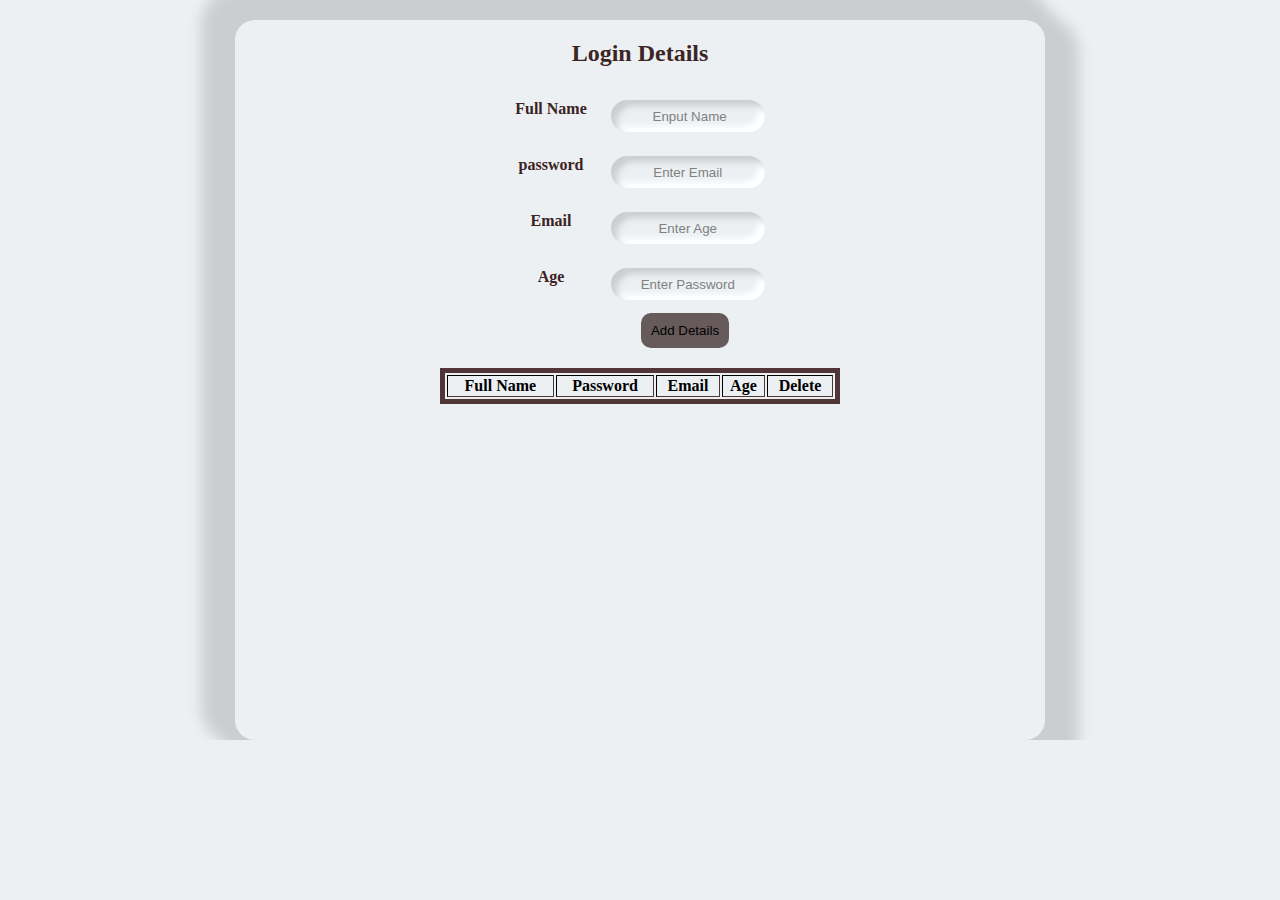
<file: note/index.html>
<!DOCTYPE html>
<html lang="en">
<head>
    <meta charset="UTF-8">
    <meta http-equiv="X-UA-Compatible" content="IE=edge">
    <meta name="viewport" content="width=device-width, initial-scale=1.0">
    <title>Document</title>
     <link rel="stylesheet" href="index.css" type="text/css">
</head>
<body>
    
 <div id="mylove">
 <h2>Login Details</h2>
<table id="tab">
     <thead>
        <tr> <th class="th">
        Full Name</th>
        <td> <input type="text"  id="name" placeholder=" Enput Name"> </td>
</tr>
 </thead>
  <tbody>
      <tr>
          <th class="th">
              password
              <td><input type="text" id="lname"  placeholder="Enter Email"></td>
            
          </th>
      </tr>
      <tr>
          <th class="th"> 
            Email
              <td> <input type="text" id="age" placeholder="Enter Age"></td>
          </th>
      </tr>
       <tr>
            <th class="th">Age</th>
            <td><input type="text" id="email" placeholder="Enter Password"></td>

       </tr>
       
      
             
    
  </tbody>
</table>
<button onclick="myClick()"> Add Details</button></th>
       
    
 <table border="5" id="show">
      <thead>
          <tr>
              <th> Full Name</th>
              <th>Password</th>
              <th>Email</th>
              <th>Age</th>
               <th>Delete</th>
          </tr>
      </thead>
 </table>
 </div>

  <script>
    var list1 =[];
    var list2 = [];
    var list3 = [];
    var list4 = [];
     
      var n = 1;
       var x = 0;
        function myClick(){
             if(document.getElementById("name").value ===""){
                 alert("Enter Details")
                 return
             }; 
               if(document.getElementById("lname").value===""){
                alert("Enter Details")
                 return
               }
               if(document.getElementById("lname").value===""){
                alert("Enter Details")
                 return
               }
               if(document.getElementById("lname").value===""){
                alert("Enter Details")
                 return
               }
            var add = document.getElementById("show");
             var addme = add.insertRow(n);
              
             list1[x] = document.getElementById("name").value;
             list2[x] = document.getElementById("lname").value;
             list3[x] = document.getElementById("age").value;
             list4[x] = document.getElementById("email").value;
              var cell1 = addme.insertCell(0);
              var cell2 = addme.insertCell(1);
              var cell3 = addme.insertCell(2);
              var cell4 = addme.insertCell(3);
             var cell5  =  addme.insertCell(4);
 

 cell1.innerHTML =list1[x];
 cell2.innerHTML =list2[x];
 cell3.innerHTML =list3[x];
 cell4.innerHTML =list4[x];
cell5.innerHTML= `<a onClick="close(this)">remove</a>`;
  n++; x++
    
            
  list1[x] = document.getElementById("name").value ="";
              list2[x] = document.getElementById("lname").value="";
             list3[x] = document.getElementById("age").value ="";
             list4[x] = document.getElementById("email").value ="";
              
     
        }   
         function close(td) {
            if(confirm("Are You Sure You Want To Delelet This ?")){
       row = td.parentElement.parentElement
        document.getElementById("show").deleteRow(row.rowIndex);
          
     }}
              
            
  </script>
  </body>
  </html>
</file>
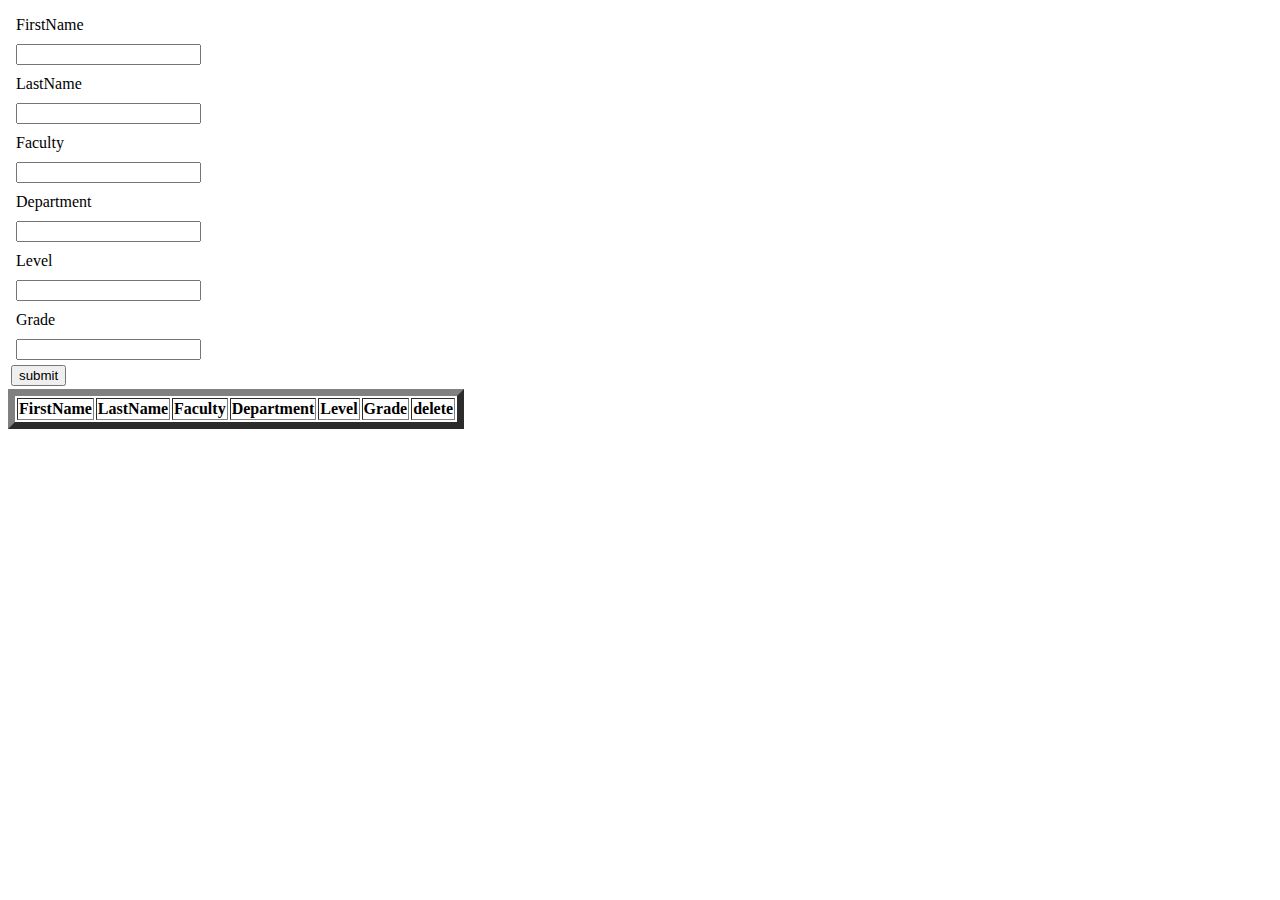
<file: building/form/index.html>
<!DOCTYPE html>
 <html lang="en">
 <head>
     <meta charset="UTF-8">
     <meta http-equiv="X-UA-Compatible" content="IE=edge">
     <meta name="viewport" content="width= , initial-scale=1.0">
     <title>Document</title>
      <link rel="stylesheet" href="style.css" type="text/css">
 </head>
 <body>
      <table>
           <td>
                <form onsubmit="event.preventDefault(); onFormSubmit();"autocomplete="off" action="get">
                     <div id="div">
                    <label for=" first"> FirstName</label> 
                     <input type="text" name="" id="fname">
                      <label for="last"> LastName</label>
                      <input type="text" id="lname"> 
                      <label for="last"> Faculty</label>
                      <input type="text" id="fac"> 
                      <label for="last"> Department</label>
                      <input type="text" id="dept"> 
                      <label for="last"> Level</label>
                      <input type="text" id="lev"> 
                      <label for="last"> Grade</label>
                      <input type="text" id="grade"> 
                      </div>
                </form>
                 <button id="btn"> submit</button>
           </td>
            <table border="7" id="scores">
                 <thead>
                     <tr>
                         <th>FirstName </th>
                         <th>LastName</th>
                         <th>Faculty</th>
                         <th> Department</th>
                         <th> Level</th>
                         <th> Grade</th>
                         <th> delete</th>




                     </tr>
                 </thead>
            </table>
      </table>
       <script src="form.js"></script>
 </body>
 </html>
</file>
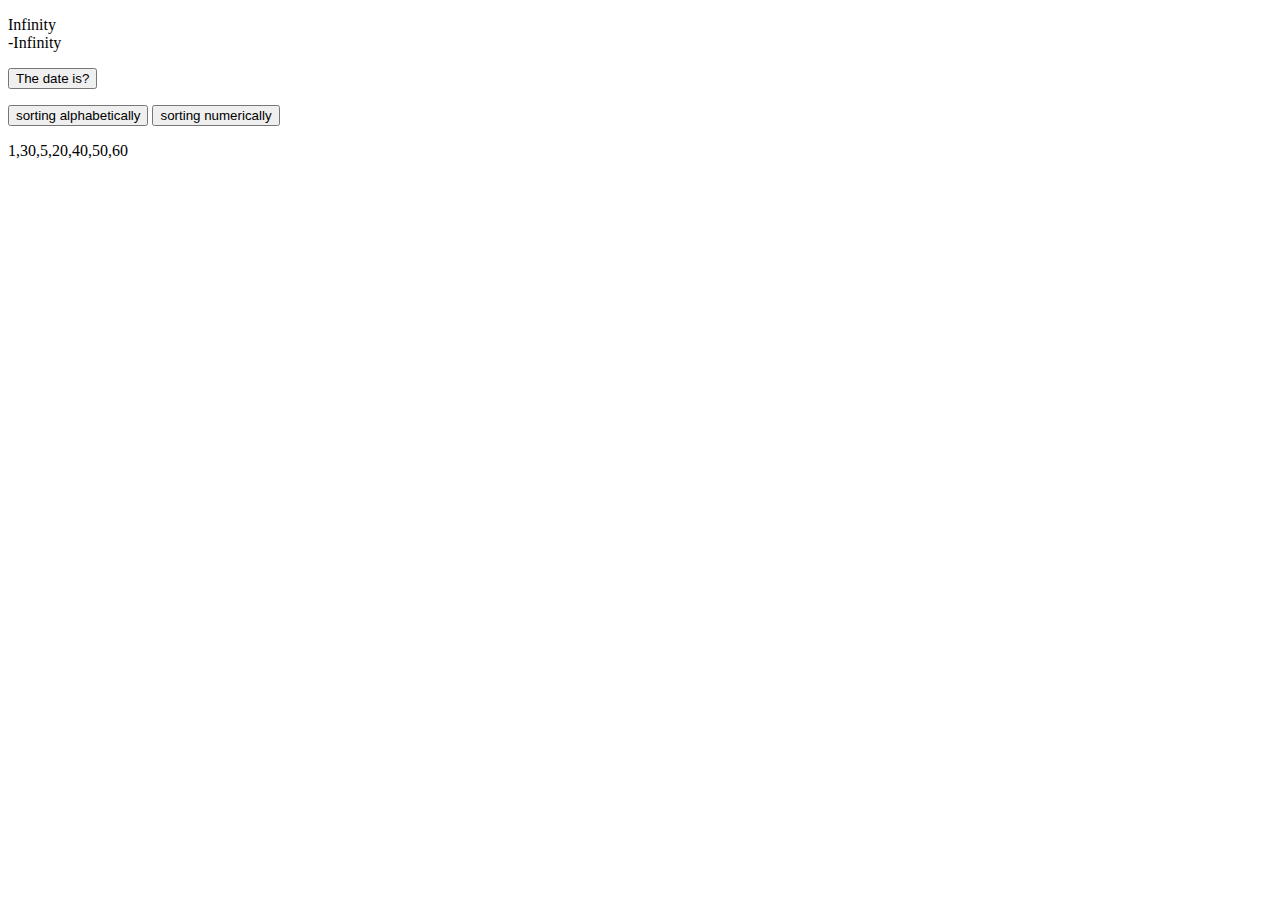
<file: building/link.html>
<!DOCTYPE html>
<html lang="en">
<head>
    <meta charset="UTF-8">
    <meta http-equiv="X-UA-Compatible" content="IE=edge">
    <meta name="viewport" content="width= , initial-scale=1.0">
    <title>Document</title>
</head>
<body> 
    <p id="demo"></p>
    <button onclick="document.getElementById('demo').innerHTML=Date()"> The date is?</button>
    <p id="demo2"></p>
    
     <button  onclick="myFunction1()"> sorting alphabetically</button>
     <button  onclick="myFunction2()"> sorting  numerically</button>
     <p id="demo3"></p>
     
   <script>
       //compare function
    const points=[1, 30, 5, 20, 40, 50, 60];
    document.getElementById('demo3').innerHTML=points
    function myFunction1(){ points.sort(); document.getElementById('demo3').innerHTML=points};
    const point=[1, 30, 5, 20, 40, 50, 60];
    document.getElementById('demo3').innerHTML=point
    function myFunction2(){ point.sort( function
        (a,b){ return a-b}
    ); document.getElementById('demo3').innerHTML=point};
    let header ='template literals';
    
 let tags =['template literals','javascript','ES6'];
 let html = `<h2> ${header}</h2><ul>`
 for (const x  of tags){ html+= `<li> ${x} </li>`
    
 }
 html +=`<ul>`
document.getElementById("demo").innerHTML=html;

 let myNumber =2;
 let x ="";
 while(myNumber != Infinity){
     myNumber=myNumber*myNumber;
     x=x+myNumber+'<br>';
 }
 document.getElementById('demo').innerHTML=x
 let xem = 2/0;
 let kem = -2/0
 document.getElementById('demo').innerHTML=xem+'<br>'+kem
    </script>
</body>
</html>
</file>
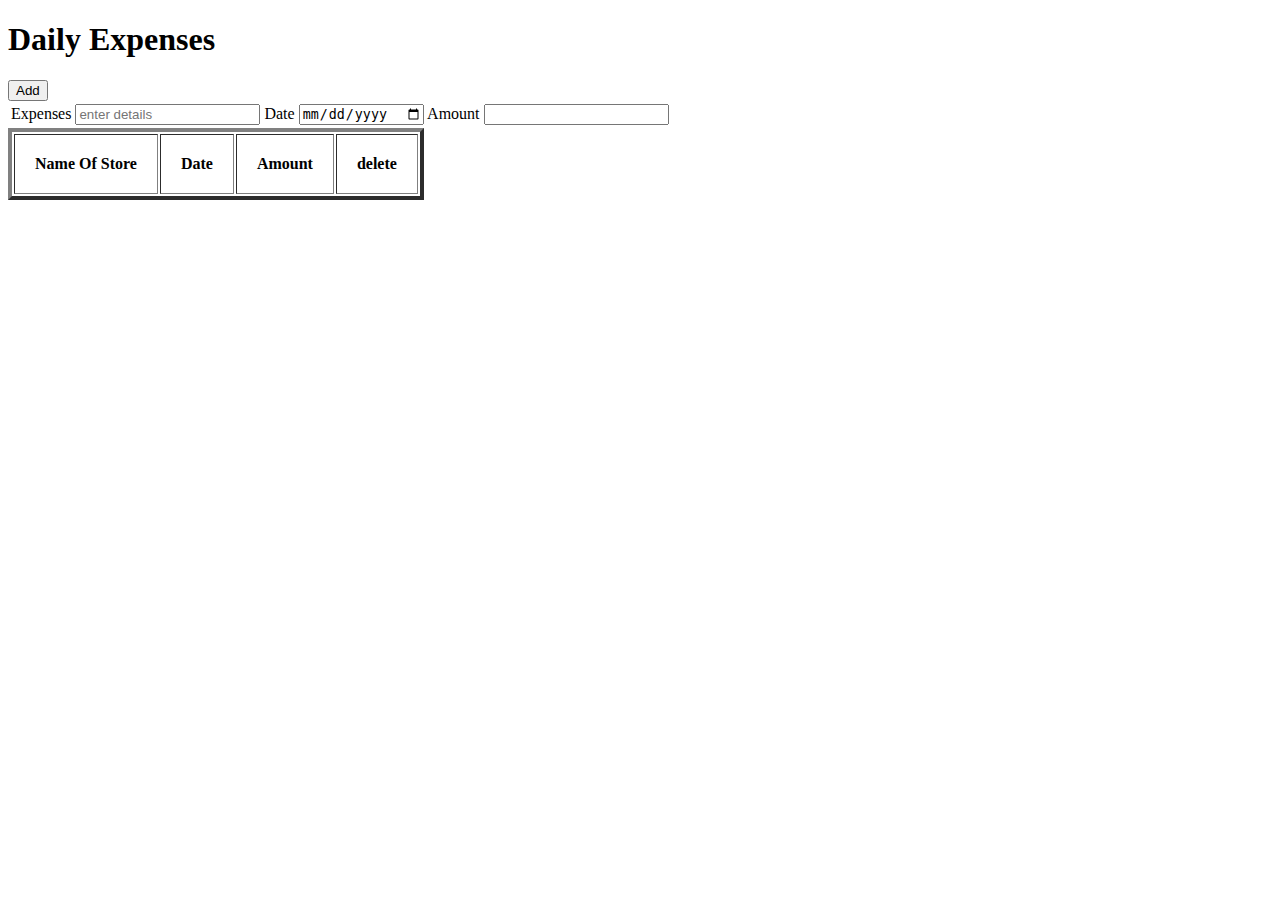
<file: note/note.html>
<!DOCTYPE html>
<html lang="en">
<head>
    <meta charset="UTF-8">
    <meta http-equiv="X-UA-Compatible" content="IE=edge">
    <meta name="viewport" content="width=device-width, initial-scale=1.0">
    <title>Document</title>
    <link rel="stylesheet" href="note.css" type="text/css">
</head>
<body>
            
      <h1>Daily Expenses</h1>
        <table>
         <td>
                   <label for="expenses">Expenses</label>
                   <input type="text"  id="expen" placeholder="enter details">
                
            

                     <label for="date"> Date</label>
                      <input type="date" id="date" placeholder="">
                
            
            
        
                    <label for="amount"> Amount</label>
                     <input type="text" id="amount" placeholder="">
            
        </td>
            
                <span><button id="btn">Add</button></span>
             
             
                  
             
             
       
     
        <table border="4" id="show">
              
             <thead >
                  
                     <th id="love">  Name Of Store</th>
                     <th id="hate"> Date </th>
                     <th id="neutra">Amount</th>
                      <th > delete</th>
                    
                 </tr>
             </thead>

        </table>
         
    </table>
<script src="note.js"></script>
</body>
</html>
</file>
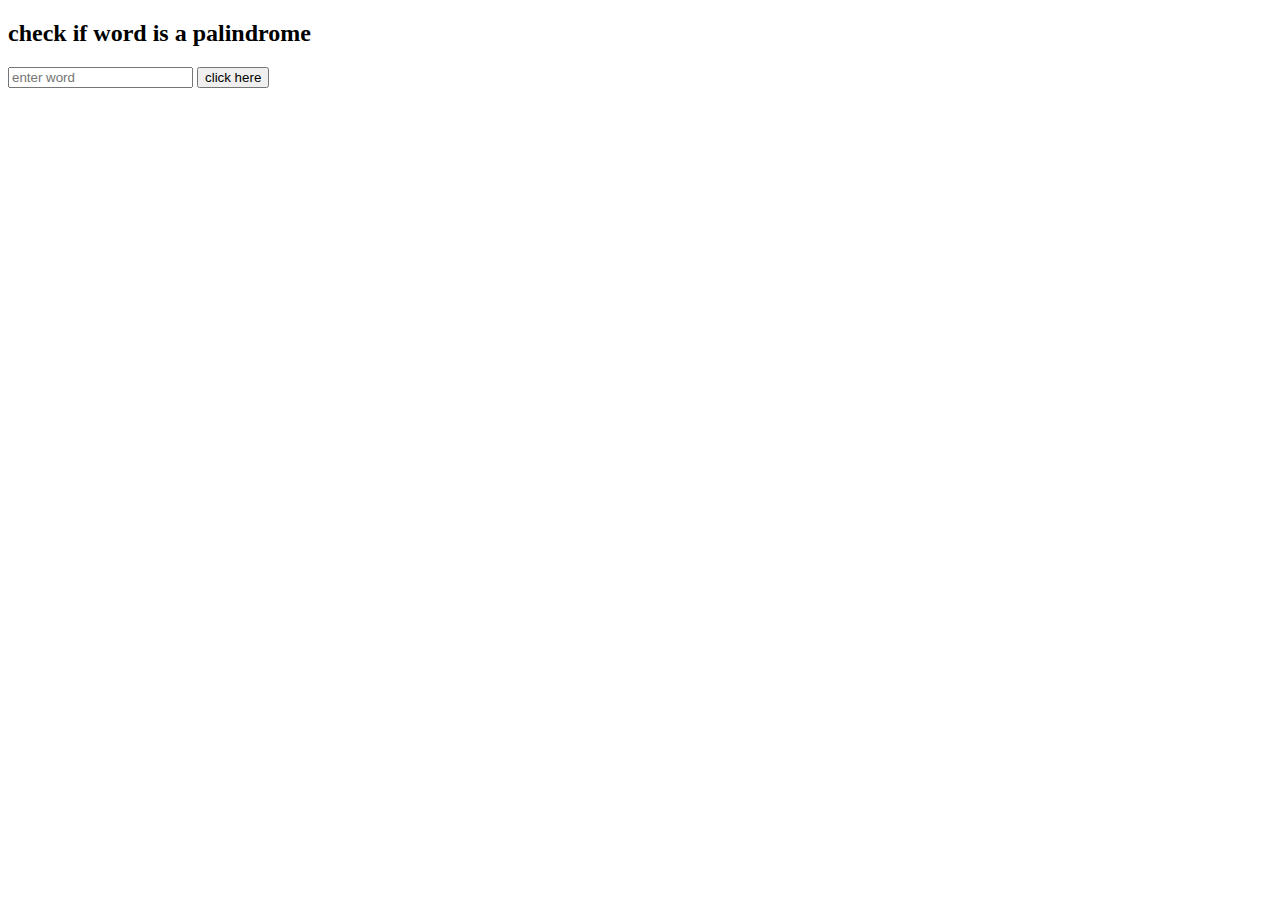
<file: building/palindromes/palin.html>
<!DOCTYPE html>
<html lang="en">
<head>
    <meta charset="UTF-8">
    <meta http-equiv="X-UA-Compatible" content="IE=edge">
    <meta name="viewport" content="width=device-width, initial-scale=1.0">
    <title>Document</title>
</head>
 
<body>
    <h2> check if word is a palindrome</h2>
    <input type="text" id="mypali" placeholder="enter word">
    <button onclick="check()">click here
    </button>
     <div id="result"></div>
      <script src="palin.js"></script> 
</body>
</html>
</file>
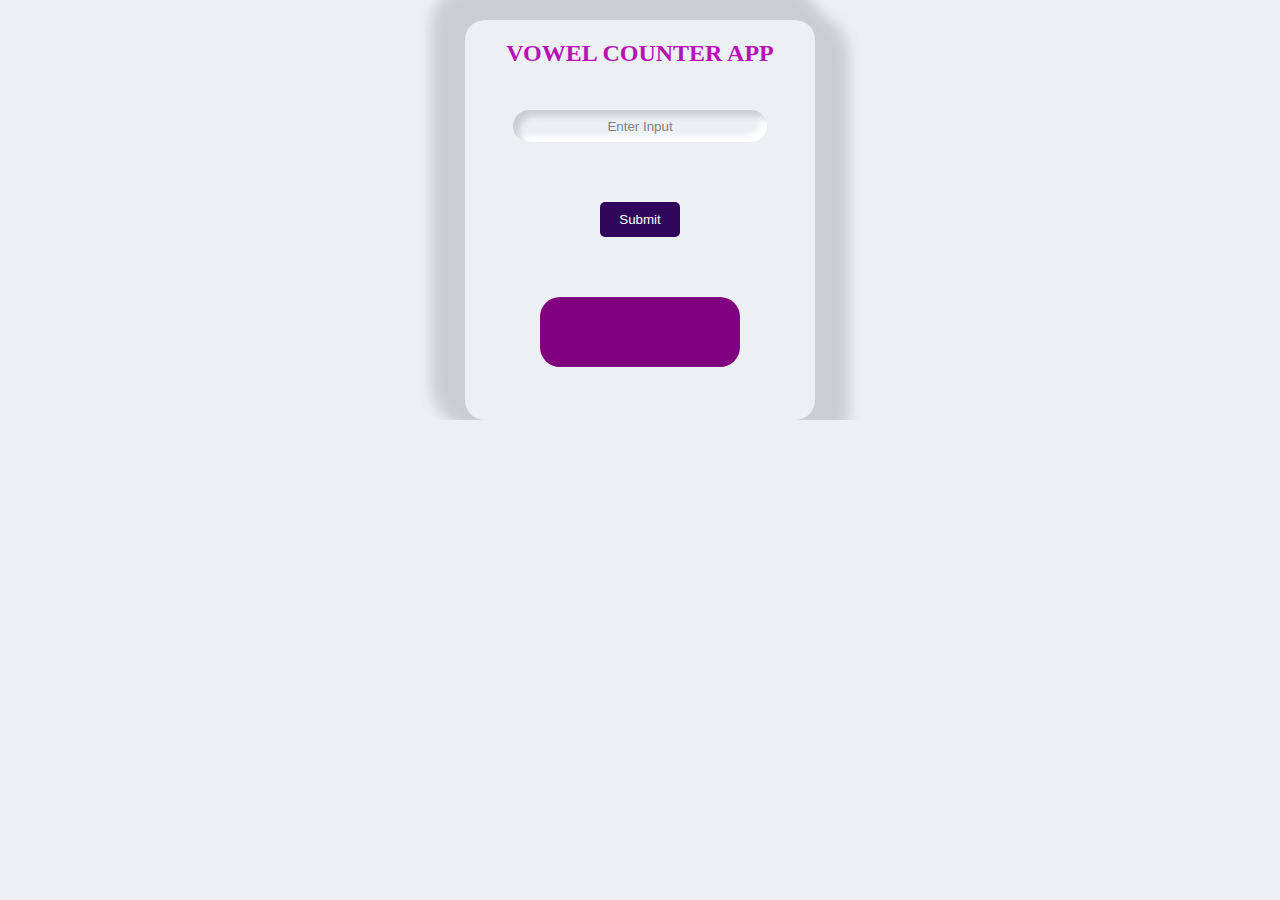
<file: building/palindromes/vowel.html>
<!DOCTYPE html>
<html lang="en">
  <head>
    <meta charset="UTF-8" />
    <meta http-equiv="X-UA-Compatible" content="IE=edge" />
    <meta name="viewport" content="width=device-width, initial-scale=1.0" />
    <title>Document</title>
     <link rel="stylesheet" href="vowel.css" type="text/css" >
  </head>

  <body>
    <div id="container">
    <h2>vowel counter app</h2>
    <input type="text" id="myvowel" placeholder="Enter Input" />
    <button onclick="vowel()">Submit</button>
    <div id="result">
               
    </div>
     
  </div>
   <script src="vowel.js"></script>
  </body>
</html>
</file>
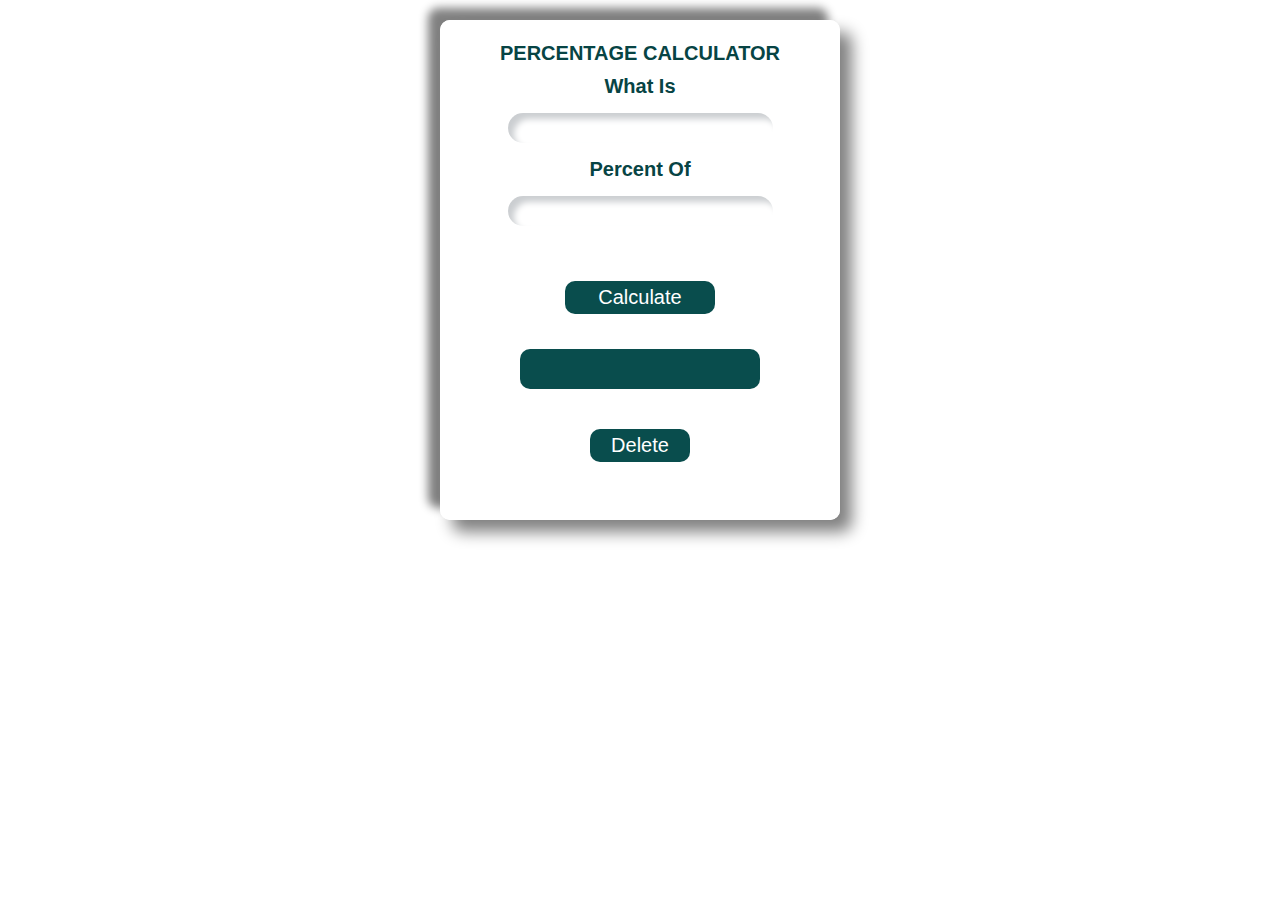
<file: building/percentage/per.html>
<!DOCTYPE html>
<html lang="en">
<head>
    <meta charset="UTF-8">
    <meta http-equiv="X-UA-Compatible" content="IE=edge">
    <meta name="viewport" content="width=device-width, initial-scale=1.0">
    <title>Document</title>
    <link rel="stylesheet" href="per.css" type="text/css">
</head>
<body>  <div class="container">
     <h1>percentage calculator</h1> 
   <div>
        <h3> what is</h3>
        <input type="text" id="value1">
         <h3>percent of</h3>
          <input type="text" id="value2">
           <button id="cal">Calculate</button>
        <div>
          <div>
     <div id="result"></div>
        
      </div>

     <div id="close"> <button class="btn">Delete</button></div>
      
</div>
</body>
<script src="per.js"></script>
</html>
</file>
<file: note/index.css>
*{
    margin: 0;
     
      text-align: center;
     overflow: hidden;
      background: #ecf0f3;
      
}
#mylove{
    position: relative;
     height: 80vh;
      width: 90vh;
       box-sizing: border-box;
        border-radius: 20px;
       align-items: center;
       margin: auto;
       margin-top: 20px;
       text-align: center;
       justify-content: center;
     box-shadow:  14px 14px 14px 20px #cbced1,-14px -14px 14px 20px #cbced1 ;
}
h2{
    margin-top: 20px;
     margin-bottom: 20px;
      text-align: center;
      color: rgb(61, 37, 37);
       
    
}

input{
     
     margin: auto;
      text-align: center;
      margin-top: 25px;
      margin: 10px;
       width: 150px;
       height: 30px;
       outline: none;
        border: none;
         border-radius: 50px;
          box-shadow: inset 6px 6px 6px #cbced1, inset -6px -6px 6px white;
 }
  input::placeholder{
      color: gray;
  }
  .th{
       margin-top: 20px;
      margin: 10px;
       display: block;
         color: rgb(59, 35, 35);
        }
         button{
               margin-left:90px;
             outline: none;
             border: none;
              border-radius: 10px;
              background-color: rgb(102, 90, 90);
            padding: 10px;
             }

             
           #show{
                margin:auto;
                 margin-top: 20px;
                 width: 400px;
                 border: 5px rgb(80, 54, 54) solid;
        }
         #tab{
              margin: auto;
         }
</file>
<file: building/form/style.css>
input{
     display: inline-block;
    margin: 5px;
 }
  label{
       display:block;
        margin: 5px;
  }
   #form{
       justify-content: center;
        display: center;
        align-items: center;
        ;
   }
</file>
<file: note/note.css>
th{
   margin: 20px;
    padding: 20px;
    }
</file>
<file: building/palindromes/vowel.css>
*{
    margin: 0;
     
      text-align: center;
     overflow: hidden;
      background: #ecf0f3;
      
 
     
}
#container{
    position: relative;
     height: 400px;
      width: 350px;
       box-sizing: border-box;
        border-radius: 20px;
       align-items: center;
       margin: auto;
       margin-top: 20px;
       text-align: center;
       justify-content: center;
     box-shadow:  14px 14px 14px 20px #cbced1,-14px -14px 14px 20px #cbced1 ;
}
 h2{
     text-align: center;
      margin:10px;
      text-transform: uppercase;
    color: rgb(182, 18, 182);
    height: 50px;
     padding-top: 10px;
       
 }
  button{
      display:block;
      margin: auto;
      margin-top: 50px;
      margin-bottom: 10px;
      background-color: rgb(48, 7, 90);
       color: white;
        border-radius: 5px;
        transition: all linear 2s;
         outline: none;
          border: none;
           padding: 10px;
            width: 80px;
       }
        button:hover{
            background-color: #cbce;
             color: black;
        }
        
        #result{
             text-align: center;
             justify-content: center;
            width: 200px;
            height: 50px;
            background-color: purple;
             display: inline-flex;
              margin-top: 50px;
               color: white;
               padding-top:20px;
               
               font-size: 17px;
                 text-transform: capitalize;
                  border-radius: 20px;
                   box-shadow: rgb(48, 7, 90);}
                    
                   input{
                       margin: 10px;
                        height: 30px;
                         width: 250px;
                          border-radius: 50px;
                           outline: none;
                            box-shadow: inset 6px 6px 6px #cbced1, inset -6px -6px 6px white;
                        border: none;
                            
                   }
                    input::placeholder{
                        color: gray;
                         text-align: center;
                    }
</file>
<file: building/percentage/per.css>
*{
 margin:10px; 
  text-align: center;  
   padding: 0;
font-family: Arial, Helvetica, sans-serif;
 font-size: 20px;
}
 .container{
   margin-top: 10px; 
    display: block;
    padding: 10px;
     box-sizing: border-box;
      border:2px solid#fff;
      height: 500px;
      width: 400px;
       text-align: center;
        margin: auto;
        box-shadow: 12px 12px 16px gray,  -12px -12px 10px gray;
         border-radius: 10px;
 }
  h1{
       font-weight: bolder;
        text-transform: uppercase;
         text-align: center;
          color: rgb(7, 68, 68);
           margin-bottom: 5px;
        
        
  }
   input{
        margin: 5px;
       border-radius: 50px;
        height: 30px;
         border: none;
          outline: none;
          box-shadow: inset 6px 6px 6px #cbced1, inset -6px -6px 6px white;
   }

    h3{
    text-transform: capitalize;
    color: rgb(7, 68, 68);
    }
     #cal{
          width: 150px;
          margin-top: 50px;
           padding: 5px;
            border-radius: 10px;
             margin-bottom: 20px;
              position: relative;
               background-color:  rgb(9, 77, 77) ;
                color: white;
                 outline: none;
                  border: none;
                   
            
     }
      

      
      #result{
          width: 200px;
    border-radius: 10px;
            background-color: rgb(9, 77, 77);
             margin: auto;
             text-align: center;
              padding: 20px;
                color: white;
                margin-top: 15px;

            
      }
       .btn{
            border-radius: 10px;
             outline: none;
              border: none;
             color: white;
                width: 100px;
                 margin: auto;
                  padding: 5px;
                   background-color: rgb(9, 77, 77);

       }
     #close{
margin-top: 40px;
     }
</file>
